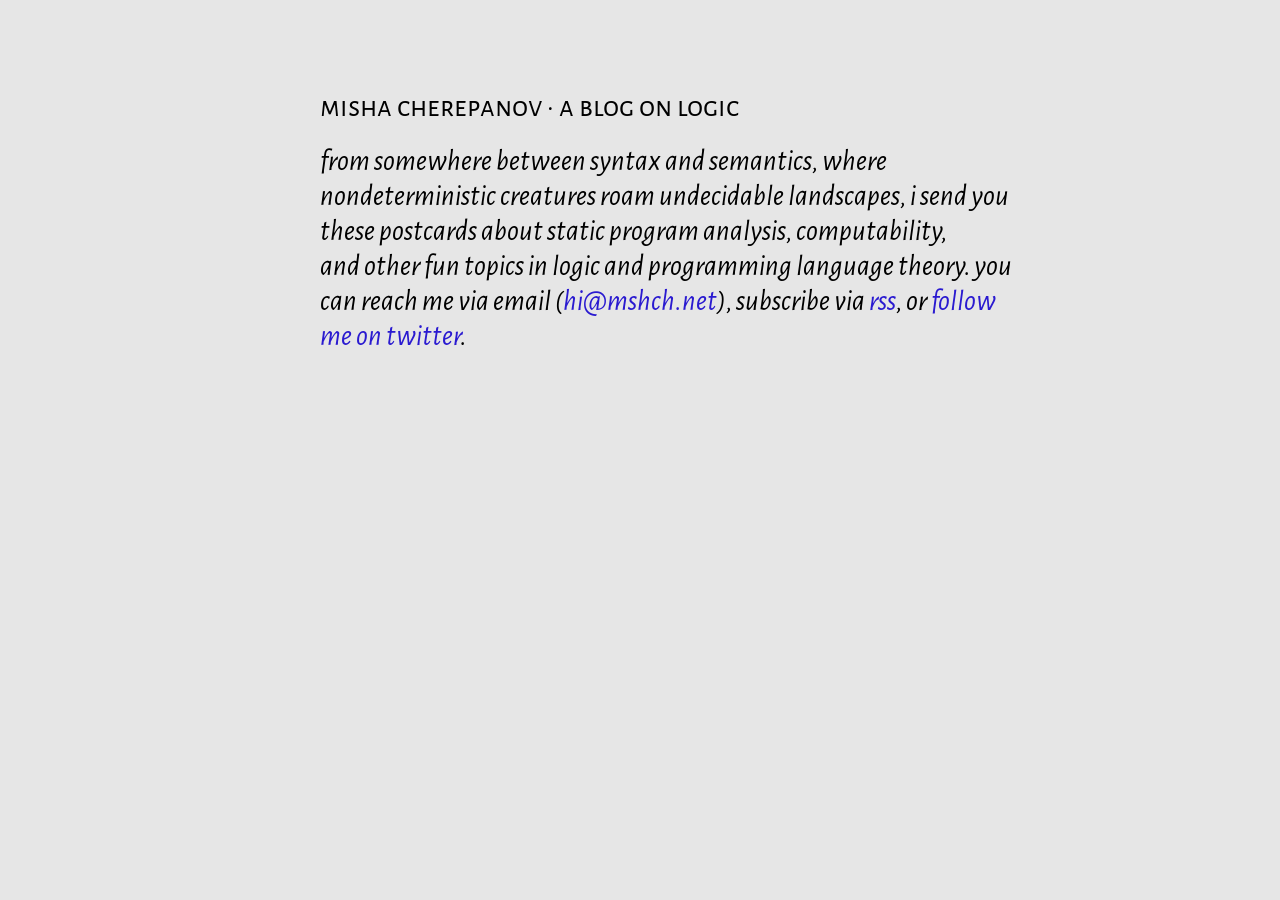
<file: index.html>
<!doctype html>
<html lang="en">
<head>
    <meta charset="UTF-8">
    <meta name="viewport" content="width=device-width, initial-scale=1">
    <meta name="description" content="misha cherepanov's blog on logic">
    <meta name="author" content="misha cherepanov">
    <title>misha cherepanov</title>
    <link rel="canonical" href="https://mshch.net/">
    <meta property="og:type" content="website">
    <meta property="og:site_name" content="misha cherepanov">
    <meta property="og:title" content="misha cherepanov">
    <meta property="og:description" content="misha cherepanov's blog on logic">
    <meta property="og:url" content="https://mshch.net/">
    <meta name="twitter:card" content="summary">
    <meta name="twitter:title" content="misha cherepanov">
    <meta name="twitter:description" content="misha cherepanov's blog on logic">
    <link rel="preconnect" href="https://fonts.googleapis.com">
    <link rel="preconnect" href="https://fonts.gstatic.com" crossorigin>
    <link href="https://fonts.googleapis.com/css2?family=Alegreya+Sans:ital,wght@0,400;0,700;1,400;1,700&family=Alegreya+Sans+SC:wght@400;700&display=swap" rel="stylesheet">
    <link rel="icon" href="favicon.svg" type="image/svg+xml">
    <link href="style/base.css" rel="stylesheet">
    <link href="style/index.css" rel="stylesheet">
    <link rel="alternate" type="application/rss+xml" title="misha cherepanov" href="feed.xml">
</head>
<body>
<a class="skip-link" href="#posts">skip to content</a>
<section id="title">
    <h1>misha&nbsp;cherepanov · a blog on logic</h1>
</section><section id="description">
        from somewhere between syntax and&nbsp;semantics, where nondeterministic
        creatures roam undecidable landscapes, i&nbsp;send you these postcards about
        static program analysis, computability, and&nbsp;other fun topics
        in&nbsp;logic
        and&nbsp;programming language theory. you can reach me via&nbsp;email (<a
            href="mailto:hi@mshch.net">hi@mshch.net</a>), subscribe via&nbsp;<a
            href="feed.xml">rss</a>, or&nbsp;<a
        href="https://x.com/meehaaaaaa">follow me&nbsp;on&nbsp;twitter</a>.
        </section><main id="posts">
<ul>
</ul>
</main>
</body>
</html>
</file>
<file: style/base.css>
:root {
    --white: #e6e6e6;
    --accent: #2a1ad0;
    background-color: var(--white);
    font-family: "Alegreya Sans", sans-serif;
}

.sc {
    font-family: "Alegreya Sans SC";
}

p {
    text-wrap: pretty;
}

h1, h2, h3, h4, h5 {
    text-wrap: balance;
}

.skip-link {
    position: absolute;
    top: -10em;
    left: 1rem;
    padding: 0.5em 1em;
    background: var(--accent);
    color: var(--white);
    text-decoration: none;
    z-index: 100;
}

.skip-link:focus {
    top: 1rem;
}

a {
    color: var(--accent);
    text-decoration: none;
}

a:hover {
    text-decoration: underline;
    text-decoration-thickness: 2px;
}

:focus-visible {
    outline: 2px solid var(--accent);
    outline-offset: 2px;
}

::selection {
    background-color: var(--accent);
    color: var(--white);
}
</file>
<file: style/index.css>
body {
    padding: 10vh 13vw 10vh 25vw;
    margin: 0;
    gap: 0;
    font-size: calc(24px + 0.39vw);
    max-width: 45rem;
}

/*
.post {
    display: flex;
}

.date {
    flex: 15%;
    text-align: right;
    transform: translateX(-1rem);
}

.post-description {
    width: 20em;
}
*/

.post {
    display: flex;
    margin-bottom: 1.2rem;
    margin-left: -6em;
}

.date {
    flex: 0 0 5em;
    text-align: right;
    margin-right: 1em;
}

.post-description {
    text-wrap: pretty;
}

#description {
    padding-top: 1.2rem;
    padding-bottom: 1.2rem;
    font-style: italic;
}

.row-border {
    border-top: 1px solid black;
    margin-top: 0.5rem;
    margin-bottom: 0.5rem;
    grid-column: 1 / 15;
}

#title {
    font-family: "Alegreya Sans SC";
}

#title h1 {
    font-size: inherit;
    font-weight: inherit;
    margin: 0;
    padding: 0;
}

#posts {
    list-style: none;
    padding: 0;
    margin: 0;
}

#posts ul {
    list-style: none;
    padding: 0;
    margin: 0;
}

@media (max-width: 40rem) {
    body { padding: 4rem 5vw; font-size: 22px; }
    section { padding-top: 1.2rem; }
    .post {
        display: block;
        margin-left: 0;
    }
    .date {
        text-align: left;
        font-size: 0.8em;
        opacity: 0.6;
        margin: 0 0 0.1em 0;
    }
}
</file>
